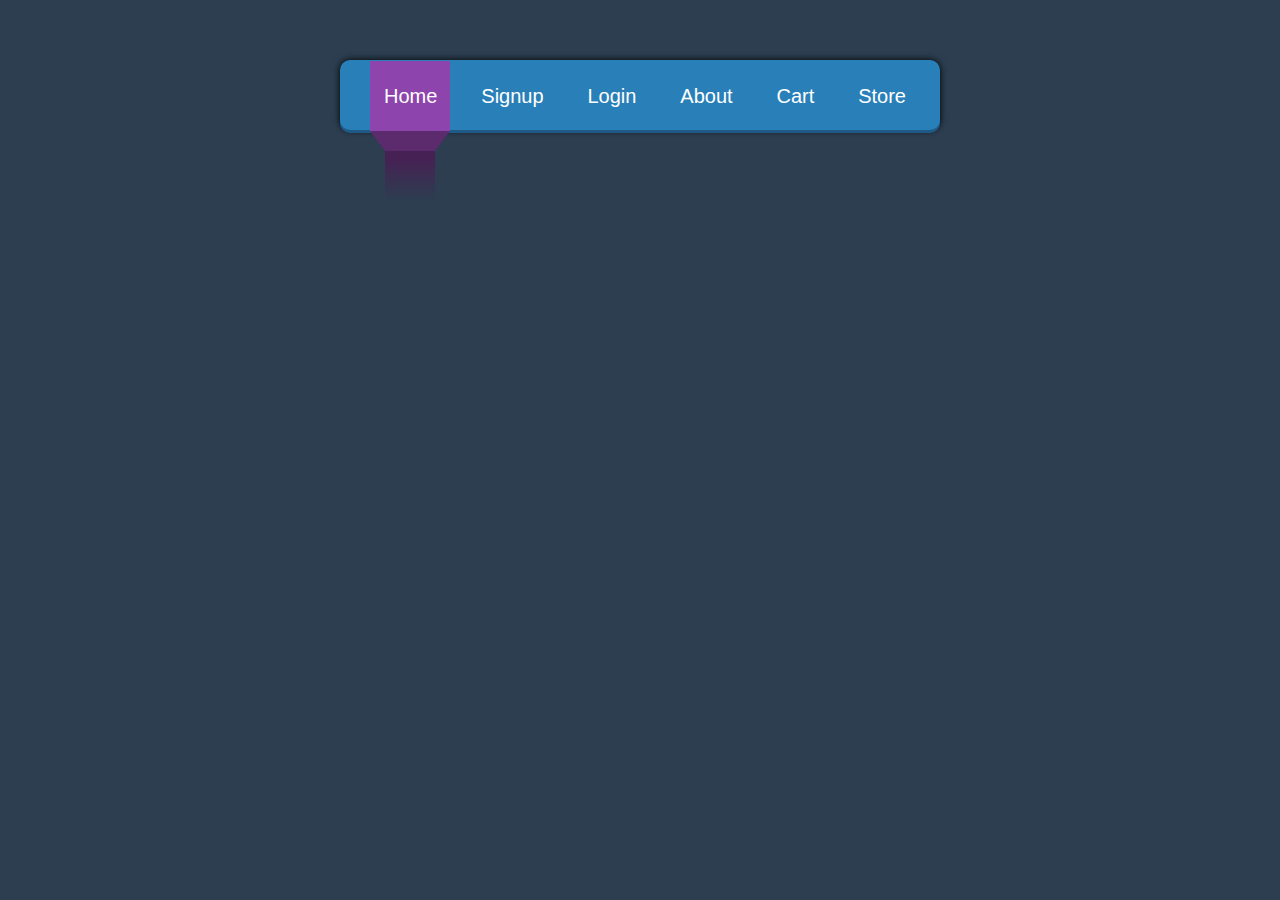
<file: index.html>
<html>
<head>
	<title>Morality.gg</title>
<link rel="stylesheet" href="http://maxcdn.bootstrapcdn.com/bootstrap/3.3.6/css/bootstrap.min.css">
<script src="https://ajax.googleapis.com/ajax/libs/jquery/1.12.2/jquery.min.js"></script>
<script src="http://maxcdn.bootstrapcdn.com/bootstrap/3.3.6/js/bootstrap.min.js"></script>
	<SCRIPT TYPE="text/javascript">
	$(document).ready(function(){
	$("span:nth-child(1)").mouseover(function() {                     $("#selector").animate({"left":"5%"},200);
});
$("span:nth-child(2)").mouseover(function() {                     $("#selector").animate({"left":"22.1%"},200);
});
$("span:nth-child(3)").mouseover(function() {                     $("#selector").animate({"left":"39%"},200);
});
$("span:nth-child(4)").mouseover(function() {                     $("#selector").animate({"left":"54.5%"},200);
});
$("span:nth-child(5)").mouseover(function() {                     $("#selector").animate({"left":"69%"},200);
});
$("span:nth-child(6)").mouseover(function() {                     $("#selector").animate({"left":"83.7%"},200);
});});</SCRIPT>
	<style type="text/css">
	body
{
  background-color:#2c3e50;
}
#nav_container
{
  width:600px;
  height:70px;
  background:#2980b9;
  margin:0 auto;
  border-radius:10px;
  text-align:center;
  margin-top:60px;
  box-shadow:0px 3px 0px #1F5A87, 0px 0px 7px black;
}
nav span
{
  margin-left:40px;
  font-size:20px;
  color:white;
  font-family:sans-serif;
  position:relative;top:22px;left:-15px;
  z-index:1;
  padding:50px 0px 50px 0px;
  cursor:pointer;
}
nav span:active
{
  opacity:0.3;
}
#selector
{
  height:100%;
  width:80px;
  background:#8e44ad;
  position:relative;top:-40%;left:5%;
  z-index:0;
}
#shape
{
	border-bottom: 20px solid #5B2B6D;
	border-left: 15px solid transparent;
	border-right: 15px solid transparent;
	height: 10%;
	width: 100%;
  -webkit-transform:rotate(180deg);
  position:relative;top:70px;
}
#shape_two
{
  width:50px;
  height:50px;
  margin:0 auto;
  position:relative;top:70px;
  background: rgb(70,33,84); 
background: -moz-linear-gradient(top,  rgba(70,33,84,1) 0%, rgba(70,33,84,1) 14%, rgba(44,62,80,1) 100%); 
background: -webkit-gradient(linear, left top, left bottom, color-stop(0%,rgba(70,33,84,1)), color-stop(14%,rgba(70,33,84,1)), color-stop(100%,rgba(44,62,80,1))); 
background: -webkit-linear-gradient(top,  rgba(70,33,84,1) 0%,rgba(70,33,84,1) 14%,rgba(44,62,80,1) 100%);  
background: -o-linear-gradient(top,  rgba(70,33,84,1) 0%,rgba(70,33,84,1) 14%,rgba(44,62,80,1) 100%); 
background: -ms-linear-gradient(top,  rgba(70,33,84,1) 0%,rgba(70,33,84,1) 14%,rgba(44,62,80,1) 100%); 
background: linear-gradient(to bottom,  rgba(70,33,84,1) 0%,rgba(70,33,84,1) 14%,rgba(44,62,80,1) 100%); 
filter: progid:DXImageTransform.Microsoft.gradient( startColorstr='#462154', endColorstr='#2c3e50',GradientType=0 ); 

}</style>
</head>
<body>
<div id="nav_container">
  <nav>
    <span>Home</span>
    <span>Signup</span>
    <span>Login</span>
    <span>About</span>
    <span>Cart</span>
    <span>Store</span>
  </nav>
  <div id="selector">
    <div id="shape"></div>
    <div id="shape_two"></div>
  </div>
</div><div></div>


</body>
</html>
</file>
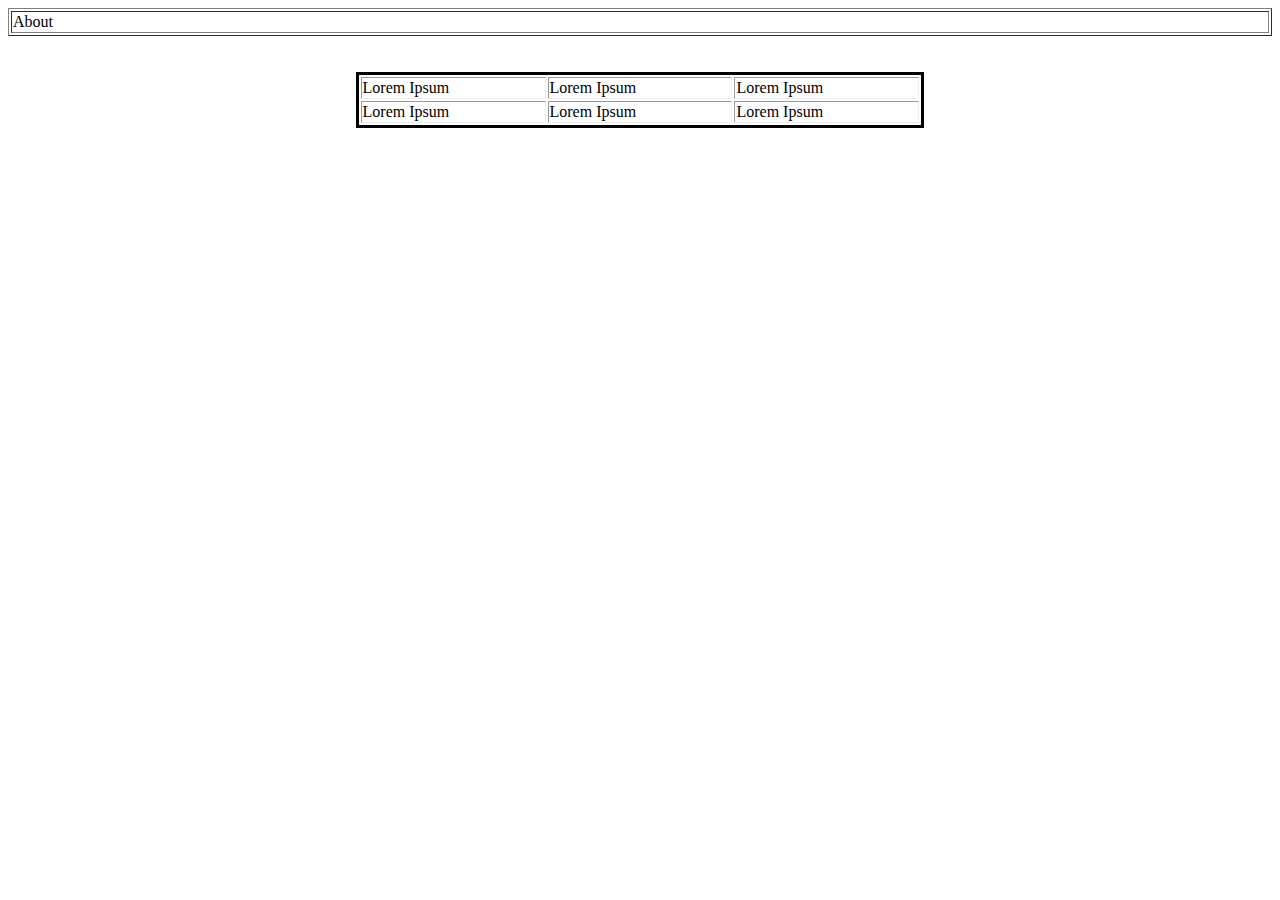
<file: about.html>
<!DOCTYPE html>
<html>
<head>
    <title>morality.gg</title>
    <link rel="stylesheet" type="text/css" href="stylesheet.css">
</head>
<div id="aboutBody"
<body background="https://encrypted-tbn0.gstatic.com/images?q=tbn:ANd9GcQgiesI7Zmpi6QZmf1h2OkyveUr5dK2t7PfDEjrUku4fsPOCbYeuQ">

<div id="table">
    <table border="1px" width="100%">
        <td>About</td>
    </table>
</div>
<br><br>

<div id="table2">
<table border="1px" width="45%" align="center" style="border: solid">
    <tr>
        <td>Lorem Ipsum</td>
        <td>Lorem Ipsum</td>
        <td>Lorem Ipsum</td>
    </tr>
    <tr>
        <td>Lorem Ipsum</td>
        <td>Lorem Ipsum</td>
        <td>Lorem Ipsum</td>
    </tr>
</table>
</div>

</body>
</div>

</html>
</file>
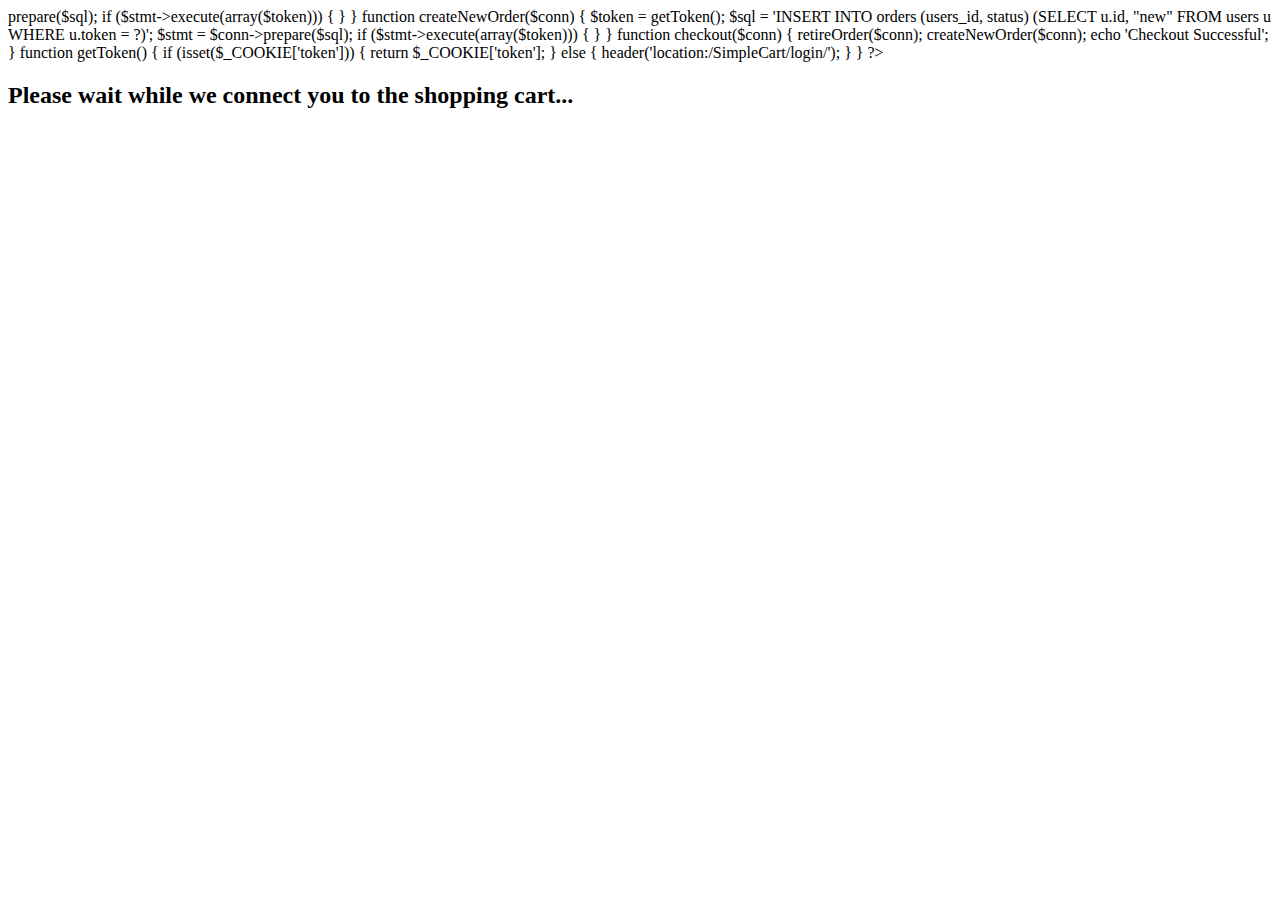
<file: Checkout.html>
<?php
require_once('connect.php');
function retireOrder($conn) {
    $token = getToken();
    $sql = 'UPDATE users u LEFT JOIN orders o ON u.id = o.users_id AND o.status = "new" SET o.status = "old" WHERE u.token = ?';
    $stmt = $conn->prepare($sql);
    if ($stmt->execute(array($token))) {
    }
}
function createNewOrder($conn) {
    $token = getToken();
    $sql = 'INSERT INTO orders (users_id, status) (SELECT u.id, "new" FROM users u WHERE u.token = ?)';
    $stmt = $conn->prepare($sql);
    if ($stmt->execute(array($token))) {
    }
}
function checkout($conn) {
    retireOrder($conn);
    createNewOrder($conn);
    echo 'Checkout Successful';
}
function getToken() {
    if (isset($_COOKIE['token'])) {
        return $_COOKIE['token'];
    }
    else {
        header('location:/SimpleCart/login/');
    }
}
?>
<!DOCTYPE html>
<head>
    <title>Morality</title>
</head>
<body>
<h2>Please wait while we connect you to the shopping cart...</h2>
</body>
</file>
<file: stylesheet.css>
body #merch {
    text-align: center;
    color: white;
}
div #AboutUl {
    display: inline-block;
}
#merchh1 {
    text-align: center;
}

/*start slideshow styling*/
.container{
    width:800px;
    height:400px;
    padding:20px;
    border:1px solid gray;
    -webkit-box-sizing:border-box;
    -moz-box-sizing:border-box;
    box-sizing:border-box;
    background: black;
}
.image-slider-wrapper{
    overflow: hidden;
}
#image_slider{
    position: relative;
    height: 280px;
    padding:0;
}
#image_slider li{
    max-width: 100%;
    float:left;
    list-style: none;
}
/*end slideshow styling*/
</file>
